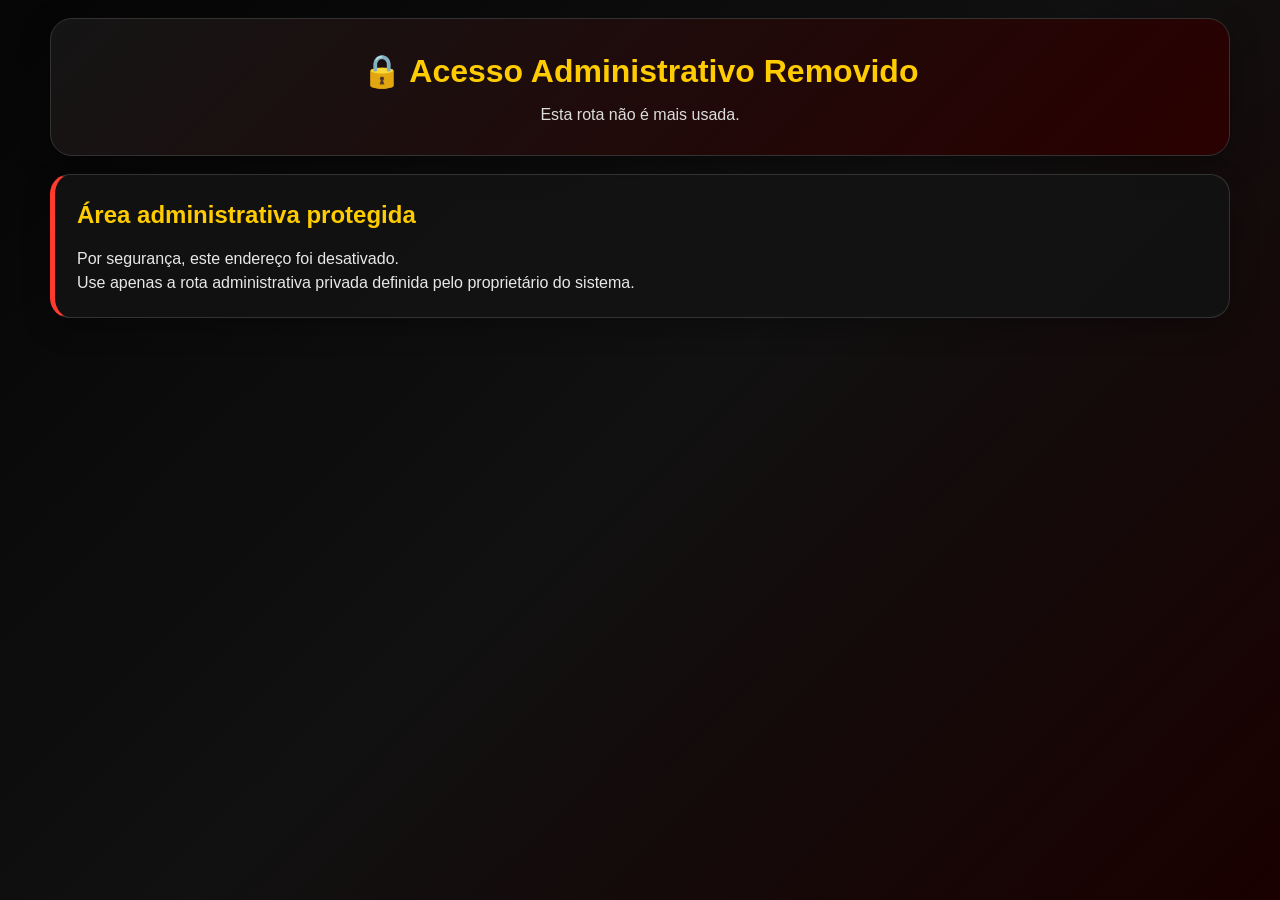
<file: admin.html>
<!DOCTYPE html>
<html lang="pt-BR">
<head>
  <meta charset="UTF-8">
  <meta name="viewport" content="width=device-width, initial-scale=1.0">
  <title>Acesso Administrativo Removido</title>
  <meta name="robots" content="noindex, nofollow">
  <link rel="stylesheet" href="./style.css?v=20260622">
</head>
<body>
<div class="container">
  <header>
    <h1>🔒 Acesso Administrativo Removido</h1>
    <p>Esta rota não é mais usada.</p>
  </header>

  <section class="card pagina">
    <h2>Área administrativa protegida</h2>
    <p>Por segurança, este endereço foi desativado.</p>
    <p>Use apenas a rota administrativa privada definida pelo proprietário do sistema.</p>
  </section>
</div>
</body>
</html>
</file>
<file: style.css>
* {
    margin: 0;
    padding: 0;
    box-sizing: border-box;
}

html {
    scroll-behavior: smooth;
}

body {
    min-height: 100vh;
    background: linear-gradient(135deg, #050505, #111, #1a0000);
    color: #f5f5f5;
    font-family: Arial, Helvetica, sans-serif;
    line-height: 1.5;
    padding: 18px;
}

.container {
    width: 100%;
    max-width: 1180px;
    margin: 0 auto;
}

header {
    text-align: center;
    background: linear-gradient(135deg, #151515, #2a0000);
    border: 1px solid #333;
    border-radius: 22px;
    padding: 28px 18px;
    margin-bottom: 18px;
    box-shadow: 0 10px 30px rgba(0,0,0,.35);
}

header h1 {
    color: #ffcc00;
    font-size: 2rem;
    margin-bottom: 8px;
}

header p {
    color: #ddd;
}

.menu {
    display: flex;
    gap: 10px;
    overflow-x: auto;
    padding: 12px;
    margin-bottom: 20px;
    background: #0d0d0d;
    border: 1px solid #2c2c2c;
    border-radius: 18px;
    position: sticky;
    top: 0;
    z-index: 10;
}

.menu a {
    flex: 0 0 auto;
    color: #fff;
    text-decoration: none;
    background: #1b1b1b;
    border: 1px solid #333;
    padding: 10px 14px;
    border-radius: 999px;
    font-weight: bold;
    transition: .25s;
    white-space: nowrap;
}

.menu a:hover {
    background: #ffcc00;
    color: #000;
}

.card,
.pagina {
    background: rgba(18, 18, 18, .96);
    border: 1px solid #333;
    border-left: 5px solid #ff3b30;
    border-radius: 20px;
    padding: 22px;
    margin-bottom: 22px;
    box-shadow: 0 10px 28px rgba(0,0,0,.28);
}

h2 {
    color: #ffcc00;
    margin-bottom: 14px;
}

h3 {
    color: #00cec9;
    margin: 18px 0 10px;
}

p,
li {
    color: #e8e8e8;
}

ul {
    padding-left: 22px;
    margin: 10px 0;
}

input,
select,
textarea {
    width: 100%;
    display: block;
    margin: 9px 0;
    padding: 13px 14px;
    border-radius: 12px;
    border: 1px solid #3a3a3a;
    background: #080808;
    color: #fff;
    font-size: 1rem;
    outline: none;
}

textarea {
    min-height: 92px;
    resize: vertical;
}

input:focus,
select:focus,
textarea:focus {
    border-color: #ffcc00;
    box-shadow: 0 0 0 2px rgba(255,204,0,.15);
}

input::placeholder,
textarea::placeholder {
    color: #aaa;
}

button {
    border: none;
    border-radius: 12px;
    padding: 12px 18px;
    margin: 8px 6px 8px 0;
    background: linear-gradient(135deg, #ffcc00, #ff9900);
    color: #000;
    font-weight: 800;
    cursor: pointer;
    transition: .25s;
}

button:hover {
    transform: translateY(-2px);
    filter: brightness(1.05);
}

button:active {
    transform: translateY(0);
}

.btn-excluir {
    background: linear-gradient(135deg, #ff3b30, #b00020);
    color: #fff;
}

.aviso {
    background: #191919;
    border-left: 4px solid #ffcc00;
    padding: 12px;
    border-radius: 12px;
    margin-bottom: 12px;
}

.perfil-box,
.post,
.evento {
    background: #101010;
    border: 1px solid #333;
    border-radius: 16px;
    padding: 18px;
    margin-top: 15px;
}

.post {
    animation: aparecer .25s ease-in-out;
}

@keyframes aparecer {
    from {
        opacity: 0;
        transform: translateY(8px);
    }

    to {
        opacity: 1;
        transform: translateY(0);
    }
}

.checkbox-area {
    display: flex;
    gap: 10px;
    align-items: center;
    background: #111;
    border: 1px solid #333;
    padding: 12px;
    border-radius: 12px;
    margin: 12px 0;
}

.checkbox-area input {
    width: auto;
    margin: 0;
}

.metodos-avaliacao {
    display: grid;
    gap: 10px;
    margin: 12px 0;
}

.metodos-avaliacao label {
    background: #111;
    border: 1px solid #333;
    border-radius: 12px;
    padding: 12px;
    color: #fff;
}

.metodos-avaliacao input {
    width: auto;
    display: inline-block;
    margin-right: 8px;
}

.timer-box {
    text-align: center;
    background: radial-gradient(circle, #2a0000, #090909);
    border: 1px solid #ff3b30;
    border-radius: 22px;
    padding: 28px;
    margin: 18px 0;
}

.timer-box h1 {
    font-size: 4rem;
    color: #ffcc00;
    letter-spacing: 2px;
}

.timer-box h3 {
    color: #fff;
}

.timer-box p {
    color: #00cec9;
    font-weight: bold;
}

.dashboard-grid {
    display: grid;
    grid-template-columns: repeat(4, 1fr);
    gap: 15px;
    margin: 18px 0;
}

.stat {
    background: #101010;
    border: 1px solid #333;
    border-radius: 16px;
    padding: 18px;
    text-align: center;
    transition: .3s;
}

.stat:hover {
    transform: translateY(-3px);
    border-color: #ffcc00;
}

.stat h3 {
    font-size: 2rem;
    color: #ffcc00;
    margin: 0;
}

.stat p {
    color: #ccc;
}

.grafico-container {
    width: 100%;
    min-height: 450px;
    background: #111;
    border: 1px solid #333;
    border-radius: 16px;
    padding: 20px;
    margin-top: 20px;
}

#graficoEvolucao {
    width: 100% !important;
    height: 400px !important;
    display: block;
}

#meusAtletas {
    border-left-color: #00cec9;
}

#listaAtletasFirebase,
#listaHistoricoAvaliacoes,
#feedAtividades,
#listaEventos {
    margin-top: 15px;
}

#listaAtletasFirebase .post h3 {
    color: #00cec9;
}

#listaAtletasFirebase button {
    margin-top: 8px;
}

#statusPremium {
    margin-top: 15px;
}

#statusPremium p {
    background: #111;
    padding: 12px;
    border-radius: 12px;
    border: 1px solid #333;
}

#resultadoAvaliacao {
    overflow-x: auto;
    background: #101010;
    border: 1px solid #333;
    border-radius: 16px;
    padding: 18px;
    margin-top: 15px;
}

#resultadoAvaliacao strong {
    color: #ffcc00;
}

small {
    color: #aaa;
}

::-webkit-scrollbar {
    height: 8px;
    width: 8px;
}

::-webkit-scrollbar-track {
    background: #111;
}

::-webkit-scrollbar-thumb {
    background: #444;
    border-radius: 999px;
}

::-webkit-scrollbar-thumb:hover {
    background: #ffcc00;
}

@media (max-width: 900px) {
    .dashboard-grid {
        grid-template-columns: repeat(2, 1fr);
    }
}

@media (max-width: 768px) {
    body {
        padding: 12px;
    }

    header h1 {
        font-size: 1.55rem;
    }

    .card,
    .pagina {
        padding: 16px;
        border-radius: 16px;
    }

    .menu {
        flex-wrap: nowrap;
        overflow-x: auto;
    }

    .dashboard-grid {
        grid-template-columns: 1fr;
    }

    .timer-box h1 {
        font-size: 2.8rem;
    }

    button {
        width: 100%;
        margin-right: 0;
    }

    .grafico-container {
        min-height: 360px;
        padding: 12px;
    }

    #graficoEvolucao {
        height: 320px !important;
    }
}
</file>
